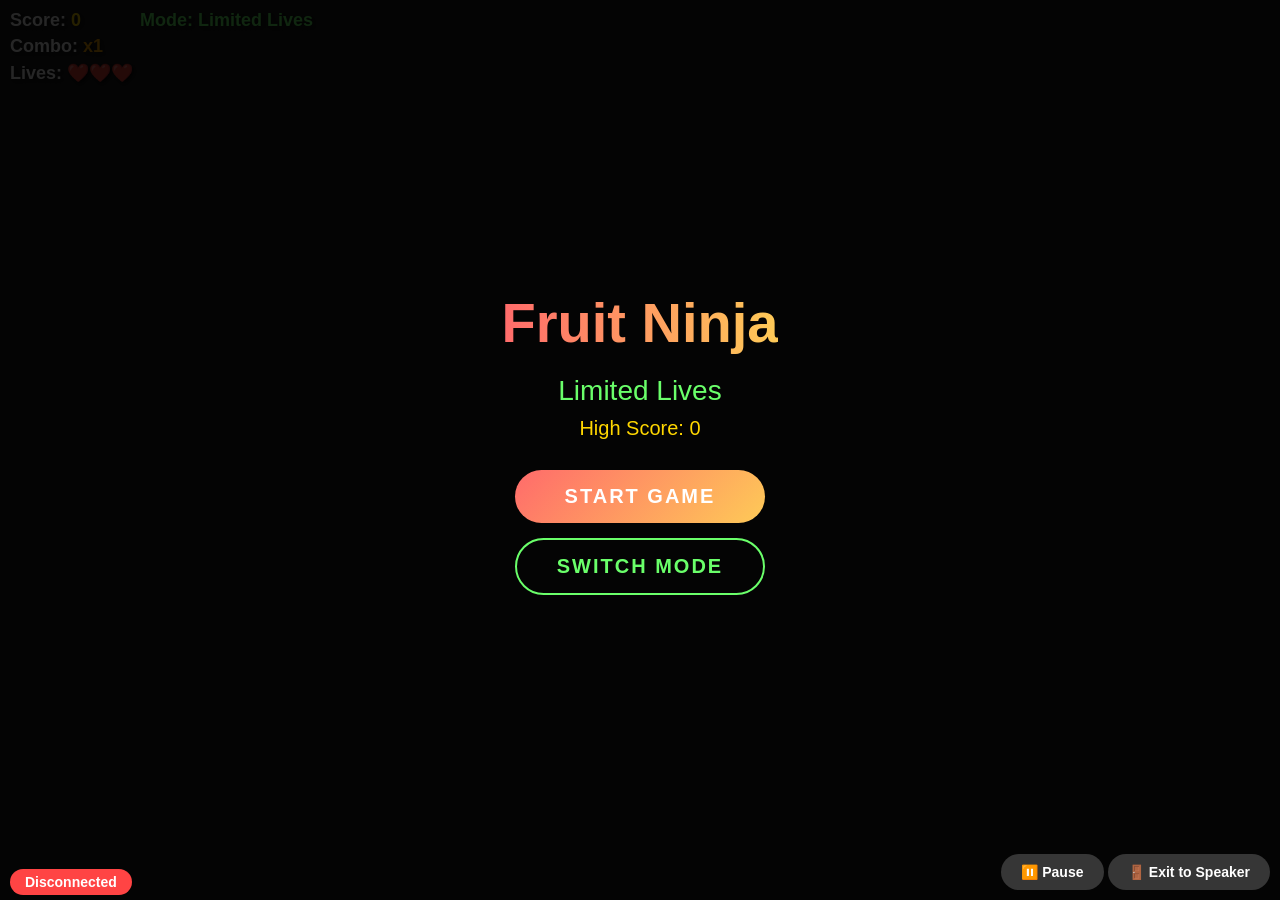
<file: speaker/LinuxFruitV2/static/index.html>
<!DOCTYPE html>
<html lang="zh-CN">
<head>
    <meta charset="UTF-8">
    <meta name="viewport" content="width=device-width, initial-scale=1.0">
    <title>Fruit Ninja - Web Edition</title>
    <link rel="stylesheet" href="css/style.css">
</head>
<body>
    <div id="game-container">
        <canvas id="game-canvas"></canvas>
        
        <div id="ui-overlay">
            <div id="score-panel">
                <div class="score-item">Score: <span id="score">0</span></div>
                <div class="score-item">Combo: <span id="combo">x1</span></div>
                <div class="score-item">Lives: <span id="lives">❤️❤️❤️</span></div>
                <div class="score-item mode">Mode: <span id="mode">Limited Lives</span></div>
            </div>
            
            <div id="start-screen" class="overlay">
                <div class="overlay-content">
                    <h1>Fruit Ninja</h1>
                    <div id="current-mode">Limited Lives</div>
                    <div id="high-score">High Score: 0</div>
                    <button id="btn-start">START GAME</button>
                    <button id="btn-switch-mode">SWITCH MODE</button>
                </div>
            </div>
            
            <div id="game-over-screen" class="overlay hidden">
                <div class="overlay-content">
                    <h1 id="game-over-title">Game Over</h1>
                    <div id="final-score">Final Score: 0</div>
                    <div id="final-combo">Max Combo: x1</div>
                    <button id="btn-restart">RESTART</button>
                </div>
            </div>
            
            <div id="pause-screen" class="overlay hidden">
                <div class="overlay-content">
                    <h1 style="font-size: 48px;">Paused</h1>
                    <button id="btn-pause-resume">▶️ Resume</button>
                    <button id="btn-pause-restart">🔄 Restart</button>
                    <button id="btn-pause-menu">🏠 Main Menu</button>
                </div>
            </div>
            
            <div id="toast" class="toast hidden"></div>
        </div>
        
        <div id="controls-panel">
            <button id="btn-pause" class="control-btn">⏸️ Pause</button>
            <button id="btn-exit" class="control-btn exit-btn">🚪 Exit to Speaker</button>
        </div>
        
        <div id="connection-status">
            <span id="ws-status" class="status-disconnected">Disconnected</span>
        </div>
    </div>
    
    <script src="js/game_client.js"></script>
    <script src="js/renderer.js"></script>
    <script src="js/sound_manager.js"></script>
    <script>
        window.onload = function() {
            const wsPortMeta = document.querySelector('meta[name="game-ws-port"]');
            const wsPort = wsPortMeta ? wsPortMeta.content : '8765';
            const wsUrl = `ws://${window.location.hostname}:${wsPort}`;
            const gameClient = new GameClient(wsUrl);
            const renderer = new Renderer('game-canvas', 1920, 1200);
            const soundManager = new SoundManager();
            
            let _menuSoundPlayed = false;
            
            gameClient.onStateUpdate = function(state) {
                renderer.render(state);
                if (state.show_start_screen && !_menuSoundPlayed) {
                    _menuSoundPlayed = true;
                    soundManager.playMenu();
                } else if (!state.show_start_screen) {
                    _menuSoundPlayed = false;
                }
            };
            
            gameClient.onToast = function(message) {
                renderer.showToast(message);
            };
            
            gameClient.onGameOver = function(data) {
                renderer.showGameOver(data);
            };
            
            gameClient.onHighScores = function(scores) {
                renderer.updateHighScores(scores);
            };
            
            gameClient.onSound = function(soundType) {
                soundManager.play(soundType);
            };
            
            document.getElementById('btn-start').addEventListener('click', function() {
                gameClient.startGame(renderer._currentMode);
            });
            
            document.getElementById('btn-restart').addEventListener('click', function() {
                gameClient.restartGame();
            });
            
            document.getElementById('btn-switch-mode').addEventListener('click', function() {
                gameClient.switchMode();
            });
            
            document.getElementById('btn-pause').addEventListener('click', function() {
                gameClient.pauseGame();
            });
            
            document.getElementById('btn-pause-resume').addEventListener('click', function() {
                gameClient.resumeGame();
            });
            
            document.getElementById('btn-pause-restart').addEventListener('click', function() {
                gameClient.restartGame();
            });
            
            document.getElementById('btn-pause-menu').addEventListener('click', function() {
                gameClient.returnToMenu();
            });

            document.getElementById('btn-exit').addEventListener('click', function() {
                gameClient.exitToSpeaker();
            });

            gameClient.connect();
            
            renderer.start();
        };
    </script>
</body>
</html>
</file>
<file: speaker/LinuxFruitV2/static/css/style.css>
* {
    margin: 0;
    padding: 0;
    box-sizing: border-box;
}

body {
    background: linear-gradient(135deg, #1a1a2e 0%, #16213e 100%);
    display: flex;
    justify-content: center;
    align-items: center;
    min-height: 100vh;
    font-family: 'Segoe UI', Tahoma, Geneva, Verdana, sans-serif;
    overflow: hidden;
}

#game-container {
    position: relative;
    width: 100vw;
    height: 100vh;
    border-radius: 0;
    box-shadow: none;
    overflow: hidden;
}

#game-canvas {
    display: block;
    width: 100%;
    height: 100%;
    background: #1a1a1a;
    image-rendering: pixelated;
    image-rendering: crisp-edges;
}
}

#ui-overlay {
    position: absolute;
    top: 0;
    left: 0;
    width: 100%;
    height: 100%;
    pointer-events: none;
}

#score-panel {
    position: absolute;
    top: 10px;
    left: 10px;
    color: white;
    font-size: 18px;
    font-weight: bold;
    text-shadow: 2px 2px 4px rgba(0, 0, 0, 0.8);
}

.score-item {
    margin-bottom: 5px;
}

.score-item.mode {
    position: absolute;
    top: 0;
    right: -180px;
    color: #6aff6a;
}

#score {
    color: #ffd700;
}

#combo {
    color: #ffaa00;
}

#lives {
    color: #ff4444;
}

.overlay {
    position: absolute;
    top: 0;
    left: 0;
    width: 100%;
    height: 100%;
    background: rgba(0, 0, 0, 0.85);
    display: flex;
    justify-content: center;
    align-items: center;
    pointer-events: auto;
}

.overlay.hidden {
    display: none;
}

.overlay-content {
    text-align: center;
    color: white;
}

.overlay-content h1 {
    font-size: 56px;
    margin-bottom: 20px;
    background: linear-gradient(90deg, #ff6b6b, #feca57);
    -webkit-background-clip: text;
    -webkit-text-fill-color: transparent;
    background-clip: text;
}

#current-mode {
    font-size: 28px;
    margin-bottom: 10px;
    color: #6aff6a;
}

#high-score {
    font-size: 20px;
    margin-bottom: 30px;
    color: #ffd700;
}

.overlay-content button {
    display: block;
    width: 250px;
    padding: 15px 30px;
    font-size: 20px;
    font-weight: bold;
    margin: 15px auto;
    border: none;
    border-radius: 50px;
    cursor: pointer;
    transition: all 0.3s ease;
    text-transform: uppercase;
    letter-spacing: 2px;
}

#btn-start, #btn-restart {
    background: linear-gradient(135deg, #ff6b6b, #feca57);
    color: white;
}

#btn-start:hover, #btn-restart:hover {
    transform: translateY(-3px);
    box-shadow: 0 10px 30px rgba(255, 107, 107, 0.5);
}

#btn-switch-mode {
    background: transparent;
    border: 2px solid #6aff6a;
    color: #6aff6a;
}

#btn-switch-mode:hover {
    background: #6aff6a;
    color: #1a1a2e;
}

#game-over-title {
    color: #ff4444 !important;
    background: none !important;
    -webkit-text-fill-color: #ff4444 !important;
}

#final-score {
    font-size: 36px;
    margin-bottom: 10px;
    color: #ffd700;
}

#final-combo {
    font-size: 24px;
    margin-bottom: 30px;
    color: #ffaa00;
}

.toast {
    position: absolute;
    top: 50%;
    left: 50%;
    transform: translate(-50%, -50%);
    font-size: 48px;
    font-weight: bold;
    color: #ffd700;
    text-shadow: 3px 3px 6px rgba(0, 0, 0, 0.8);
    animation: toast-fade 1s ease-out forwards;
    pointer-events: none;
}

.toast.hidden {
    display: none;
}

@keyframes toast-fade {
    0% {
        opacity: 1;
        transform: translate(-50%, -50%) scale(1);
    }
    100% {
        opacity: 0;
        transform: translate(-50%, -80%) scale(1.2);
    }
}

#controls-panel {
    position: absolute;
    bottom: 10px;
    right: 10px;
    pointer-events: auto;
}

.control-btn {
    padding: 10px 20px;
    font-size: 14px;
    font-weight: bold;
    border: none;
    border-radius: 20px;
    cursor: pointer;
    background: rgba(255, 255, 255, 0.2);
    color: white;
    transition: all 0.3s ease;
}

.control-btn:hover {
    background: rgba(255, 255, 255, 0.3);
}

.control-btn.hidden {
    display: none;
}

#connection-status {
    position: absolute;
    bottom: 10px;
    left: 10px;
    font-size: 14px;
}

#ws-status {
    padding: 5px 15px;
    border-radius: 20px;
    font-weight: bold;
}

.status-disconnected {
    background: #ff4444;
    color: white;
}

.status-connecting {
    background: #ffaa00;
    color: white;
}

.status-connected {
    background: #6aff6a;
    color: #1a1a2e;
}

.status-simulated {
    background: #ffaa00;
    color: white;
}

#btn-pause-resume, #btn-pause-restart, #btn-pause-menu {
    background: linear-gradient(135deg, #6aff6a, #4ecdc4);
    color: white;
}

#btn-pause-resume:hover, #btn-pause-restart:hover, #btn-pause-menu:hover {
    transform: translateY(-3px);
    box-shadow: 0 10px 30px rgba(106, 255, 106, 0.5);
}
</file>
